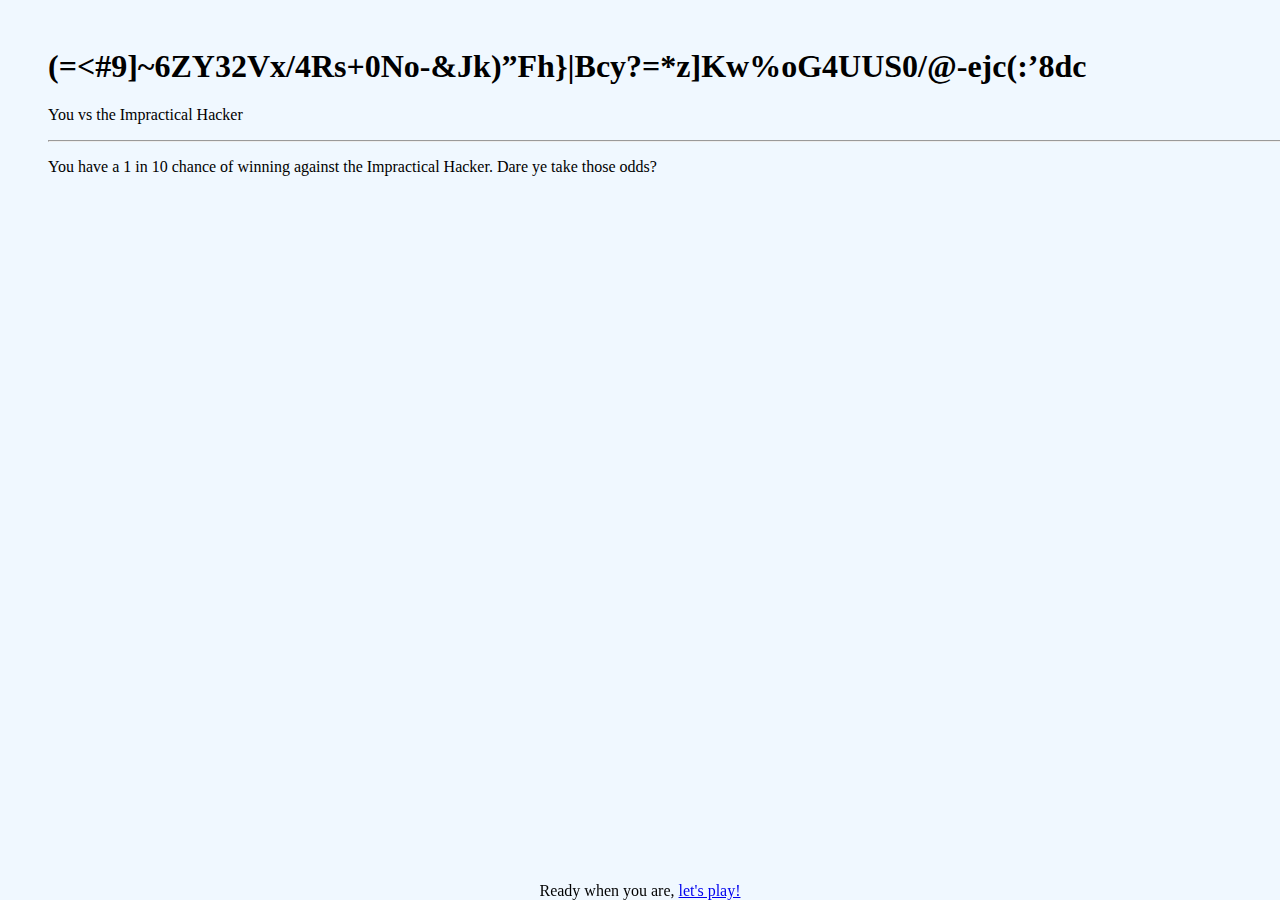
<file: index.html>
<!DOCTYPE html>
<html lang="en">
<head>
    <!--Bootstrap-->
    <link href="https://cdn.jsdelivr.net/npm/bootstrap@5.0.0-beta1/dist/css/bootstrap.min.css" rel="stylesheet" integrity="sha384-giJF6kkoqNQ00vy+HMDP7azOuL0xtbfIcaT9wjKHr8RbDVddVHyTfAAsrekwKmP1" crossorigin="anonymous">
    <meta name="viewport" content="width=device-width, initial-scale=1">

    <style>
      @import "style.css";
    </style>

    <meta charset="UTF-8">
    <meta http-equiv="X-UA-Compatible" content="IE=edge">
    <meta name="viewport" content="width=device-width, initial-scale=1.0">
    <title>Ready... Set...</title>
</head>
<body class="start">
    <div class="center jumbotron jumbotron-fluid" style="margin:3rem">
        <h1 class="display-4">(=<#9]~6ZY32Vx/4Rs+0No-&Jk)”Fh}|Bcy?=*z]Kw%oG4UUS0/@-ejc(:’8dc</h1>
        <p class="lead">You vs the Impractical Hacker</p>
        <hr class="my-4">
        <p>You have a 1 in 10 chance of winning against the Impractical Hacker. Dare ye take those odds?</p>
      </div>

      <div class="sticky alert alert-primary" role="alert" style="text-align: center;">
        Ready when you are, <a href="Pick_your_poison.html" class="alert-link">let's play!</a>
      </div>

</body>
</html>
</file>
